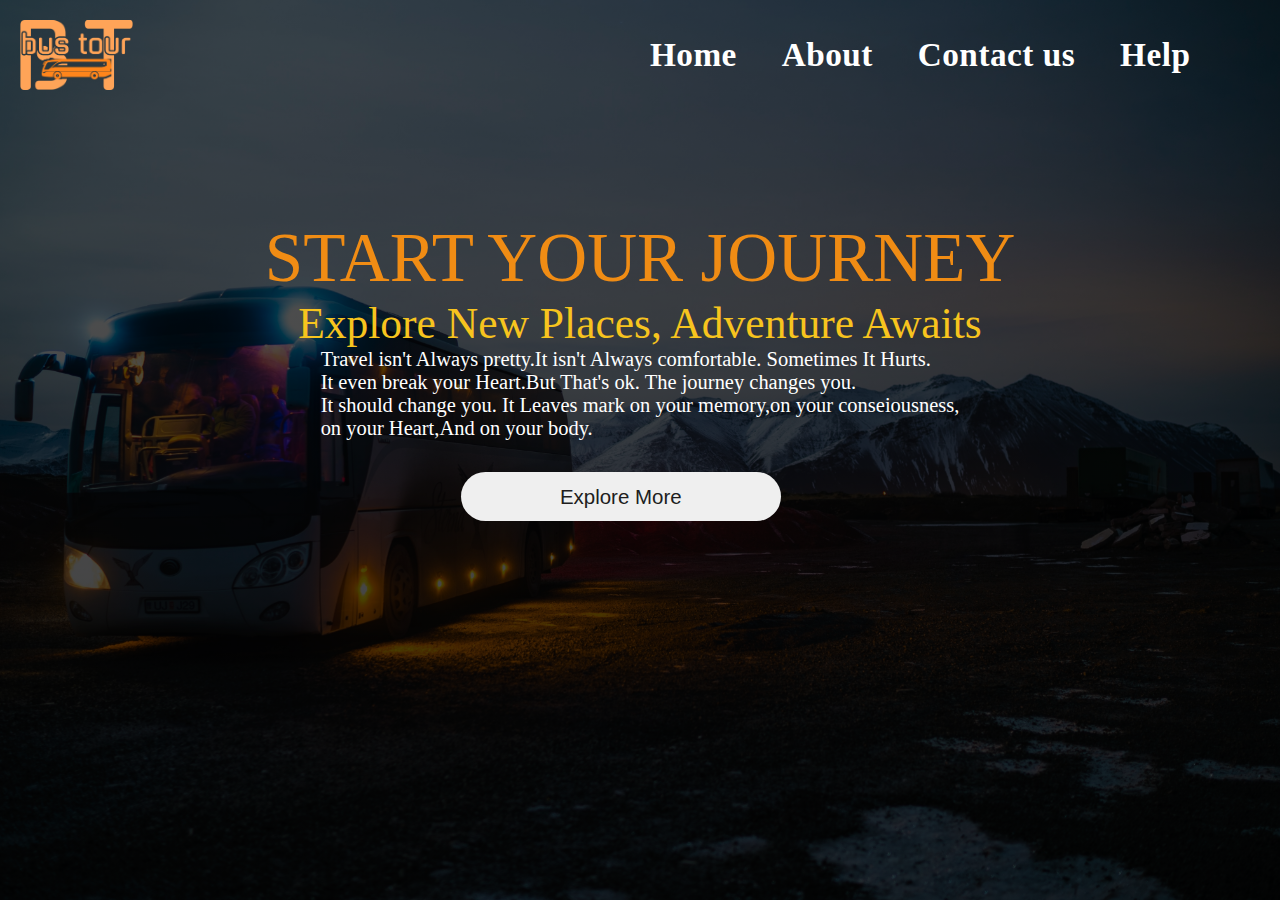
<file: index.html>
<!DOCTYPE html>
<html lang="en">
<head>
    <meta charset="UTF-8">
    <meta name="viewport" content="width=device-width, initial-scale=1.0">
    <title>Document</title>
    <link rel="stylesheet" href="homepage.css">
</head>
<body>
    <div class="homepage"> 
        <div class="navbar">
            <img src="bus-lo-go.png" alt="" class="logo"> 
            <div class="container">
            <ul>
                <li><a href="#">Home</a></li>
                <li><a href="#">About</a></li>
                <li><a href="#">Contact us</a></li>
                <li><a href="#">Help</a></li>
            </ul>
        </div>
        </div>   
        <div class="heading">
            START YOUR JOURNEY</div>
            <p class="sec-heading">Explore New Places,
                Adventure Awaits
            </p>
            <p class="third-heading">Travel isn't Always pretty.It isn't Always comfortable. Sometimes It Hurts.<br>
               It even break your Heart.But That's ok. The journey changes you.<br>
               It should change you.
                It Leaves mark on your memory,on your conseiousness, 
                <br>on your Heart,And on your body. 
            </p>
            <button class="btn" >
                <a href="bustourwebsite.html">    Explore More </a>
            </button>
    </div>
    
</body>
</html>
</file>
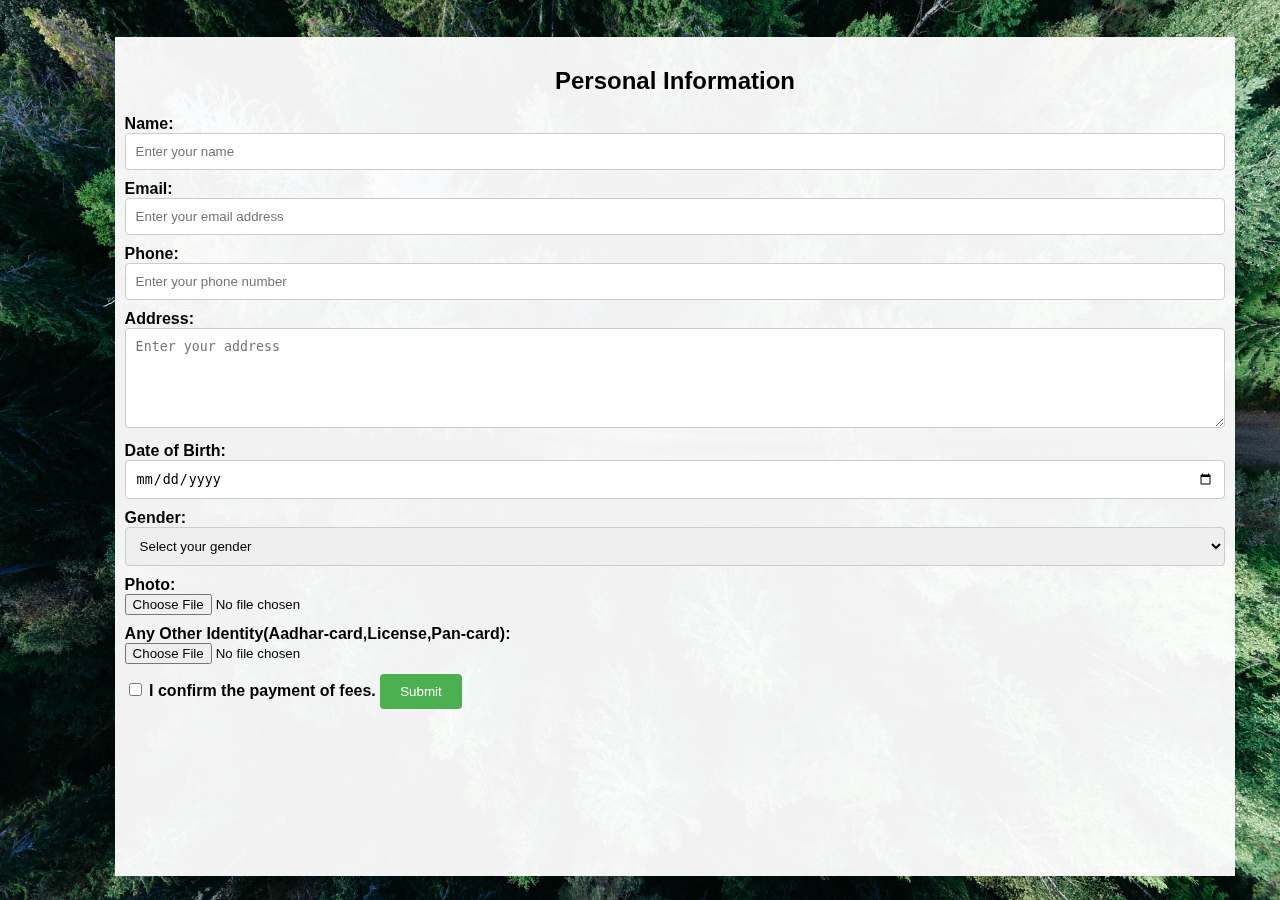
<file: bus-personal-information.html>
<!-- <!DOCTYPE html>
<html>
<head>
  <title>Personal Information Form</title>
  <style>
    /* CSS Styling for the form */
    body {
      font-family: Arial, sans-serif;
      background-image: url(geran-de-klerk-WJkc3xZjSXw-unsplash.jpg);
      background-size: cover;
      background-repeat: no-repeat;
      background-attachment: fixed;
     background-position: center;

    }
    
    .container {
      width: 400px;
      margin: 0 auto;
      padding: 20px;
      background-color: #ffffff;
      border: 1px solid #ccc;
      border-radius: 5px;
    }
    
    h2 {
      text-align: center;
    }
    
    label {
      font-weight: bold;
    }
    
    input[type="text"], input[type="email"], input[type="tel"], input[type="date"], select, textarea {
      width: 100%;
      padding: 10px;
      margin-bottom: 10px;
      border: 1px solid #ccc;
      border-radius: 4px;
      box-sizing: border-box;
    }
    
    textarea {
      height: 100px;
    }
    
    input[type="checkbox"] {
      margin-bottom: 10px;
    }
    
    input[type="file"] {
      margin-bottom: 10px;
    }
    
    input[type="submit"] {
      background-color: #4CAF50;
      color: #ffffff;
      padding: 10px 20px;
      border: none;
      border-radius: 4px;
      cursor: pointer;
    }
    
    input[type="submit"]:hover {
      background-color: #45a049;
    }
  </style>
</head>
<body>
  <div class="container">
    <h2>Personal Information</h2>
    <form>
      <label for="name">Name:</label>
      <input type="text" id="name" name="name" placeholder="Enter your name" required>
      
      <label for="email">Email:</label>
      <input type="email" id="email" name="email" placeholder="Enter your email address" required>
      
      <label for="phone">Phone:</label>
      <input type="tel" id="phone" name="phone" placeholder="Enter your phone number" required>
      
      <label for="address">Address:</label>
      <textarea id="address" name="address" placeholder="Enter your address" required></textarea>
      
      <label for="dob">Date of Birth:</label>
      <input type="date" id="dob" name="dob" required>
      
      <label for="gender">Gender:</label>
      <select id="gender" name="gender" required>
        <option value="">Select your gender</option>
        <option value="male">Male</option>
        <option value="female">Female</option>
        <option value="other">Other</option>
      </select>
      
      <label for="photo">Photo:</label>
      <input type="file" id="photo" name="photo" accept="image/*" required>
      <br>
      <label for="aadhar">Any identity: <br>
    (aadhar card,pan-card, licence etc.)</label>
      <input type="file" id="aadhar" name="aadhar" accept=".pdf,.jpeg,.jpg,.png" required>
      <br>
      <input type="checkbox" id="paymentConfirmation" required>
      <label for="paymentConfirmation">I confirm the payment of fees.</label>
      
      <input type="submit" value="Submit">
    </form>
  </div>
</body>
</html> -->
<!DOCTYPE html>
<html>

<head>
  <title>Personal Information Form</title>
  <meta name="viewport" content="width=device-width, initial-scale=1.0">
  <style>
    /* CSS Styling for the form */
    body {
      font-family: Arial, sans-serif;
      background-image: url(geran-de-klerk-WJkc3xZjSXw-unsplash.jpg);
      background-size: cover;
      background-repeat: no-repeat;
      background-attachment: fixed;
      background-position: center;
      margin: 0;
      padding: 0;
      display: flex;
      flex-wrap: wrap;
      justify-content: center;
      align-items: center;
    }

  
    .container {
      height: 91%;
      top: 2%;
      right: 2%;
      width: 86%;
      position: fixed;
      padding: 10px;
      margin: 19px;
      overflow-x: hidden;
      overflow-y: auto;
      background-color: rgba(255, 255, 255, 0.95);
    }

    h2 {
      text-align: center;
    }

    label {
      font-weight: bold;
    }

    input[type="text"],
    input[type="email"],
    input[type="tel"],
    input[type="date"],
    select,
    textarea {
      width: 100%;
      padding: 10px;
      margin-bottom: 10px;
      border: 1px solid #ccc;
      border-radius: 4px;
      box-sizing: border-box;
    }

    textarea {
      height: 100px;
    }

    input[type="checkbox"] {
      margin-bottom: 10px;
    }

    input[type="file"] {
      margin-bottom: 10px;
    }

    input[type="submit"] {
      background-color: #4CAF50;
      color: #ffffff;
      padding: 10px 20px;
      border: none;
      border-radius: 4px;
      cursor: pointer;
    }

    input[type="submit"]:hover {
      background-color: #45a049;
    }

    /* Media Queries */
    /*@media  (max-width: 768px) {
      .container {
        max-width: 600px;
      }*/


      /*--------------->updated<-------------------------------*/

      @media screen and (max-width: 600px) {
        .container {
          height: 91%;
          top: 2%;
          right: 2%;
          width: 80%;
          position: fixed;
          padding: 10px;
          margin: 19px;
          overflow-x: hidden;
          overflow-y: auto;
          background-color: rgba(255, 255, 255, 0.95);
        }
        
      input[type="text"],
      input[type="email"],
      input[type="tel"],
      input[type="date"],
      select,
      textarea {
        font-size:3.5vw;
        padding:7px; 
        margin-bottom:7px;
      }
      input[type="file"] {
        font-size: 3.5vw;
        margin-bottom: 10px;
      }
      
      input[type="submit"] {
        padding: 8px 16px;
      }
      h2 {
        font-size: 6vw;
        text-align: center;
      }
      label {
        font-size: 3.8vw;
        font-weight: bold;
      }
    }


    @media (min-width:600px) and (max-width: 1024px) {
        .container {
          height: 91%;
          top: 2%;
          right: 11%;
          width: 70%;
          position: fixed;
          padding: 10px;
          margin: 19px;
          overflow-x: hidden;
          overflow-y: auto;
          background-color: rgba(255, 255, 255, 0.95);
        }
        
      input[type="text"],
      input[type="email"],
      input[type="tel"],
      input[type="date"],
      select,
      textarea {
        font-size:25px;
        padding:10px; 
        margin-bottom:12px;
      }
      input[type="file"] {
        font-size: 22px;
        margin-bottom: 10px;
      }
      
      input[type="submit"] {
        padding: 8px 16px;
      }

      h2 {
        font-size: 5.5vw;
        text-align: center;
      }
      label {
        font-size: 2.5vw;
        font-weight: bold;
      }
    }
    
    
    
  </style>
</head>

<body>
  <div class="container">
    <h2>Personal Information</h2>
    <label for="name">Name:</label>
    <input type="text" id="name" name="name" placeholder="Enter your name" required>

    <label for="email">Email:</label>
    <input type="email" id="email" name="email" placeholder="Enter your email address" required>

    <label for="phone">Phone:</label>
    <input type="tel" id="phone" name="phone" placeholder="Enter your phone number" required>

    <label for="address">Address:</label>
    <textarea id="address" name="address" placeholder="Enter your address" required></textarea>

    <label for="dob">Date of Birth:</label>
    <input type="date" id="dob" name="dob" required>

    <label for="gender">Gender:</label>
    <select id="gender" name="gender" required>
      <option value="">Select your gender</option>
      <option value="male">Male</option>
      <option value="female">Female</option>
      <option value="other">Other</option>
    </select>

    <label for="photo"><div>Photo:</div></label>
    <input type="file" id="photo" name="photo" accept="image" required>
    <br>
    <label for=" aadhar"><div>Any Other Identity(Aadhar-card,License,Pan-card):</div></label>
    <input type="file" id="aadhar" name="aadhar" accept=".pdf,.jpeg,.jpg,.png" required>
    <br>
    <input type="checkbox" id="paymentConfirmation" required>
    <label for="paymentConfirmation">I confirm the payment of fees.</label>

    <input type="submit" value="Submit">
  </div>
</body>

</html>
</file>
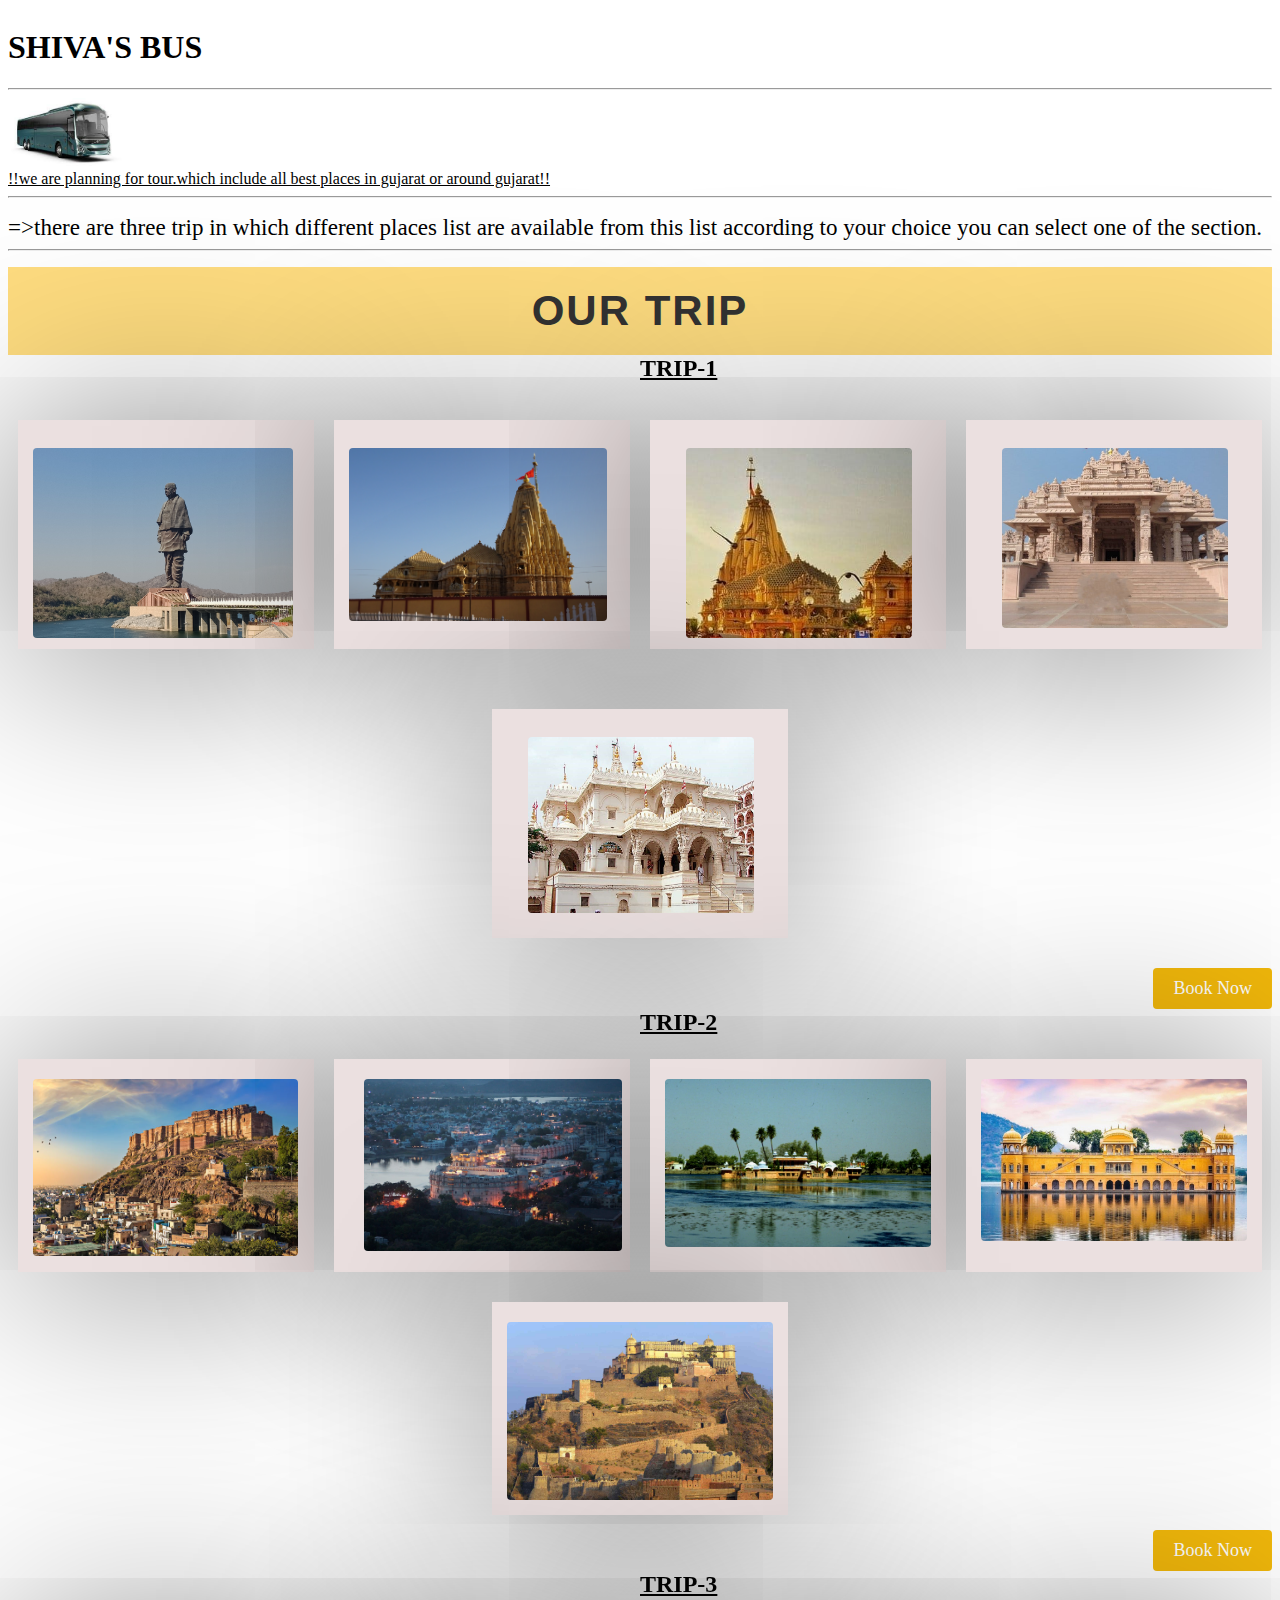
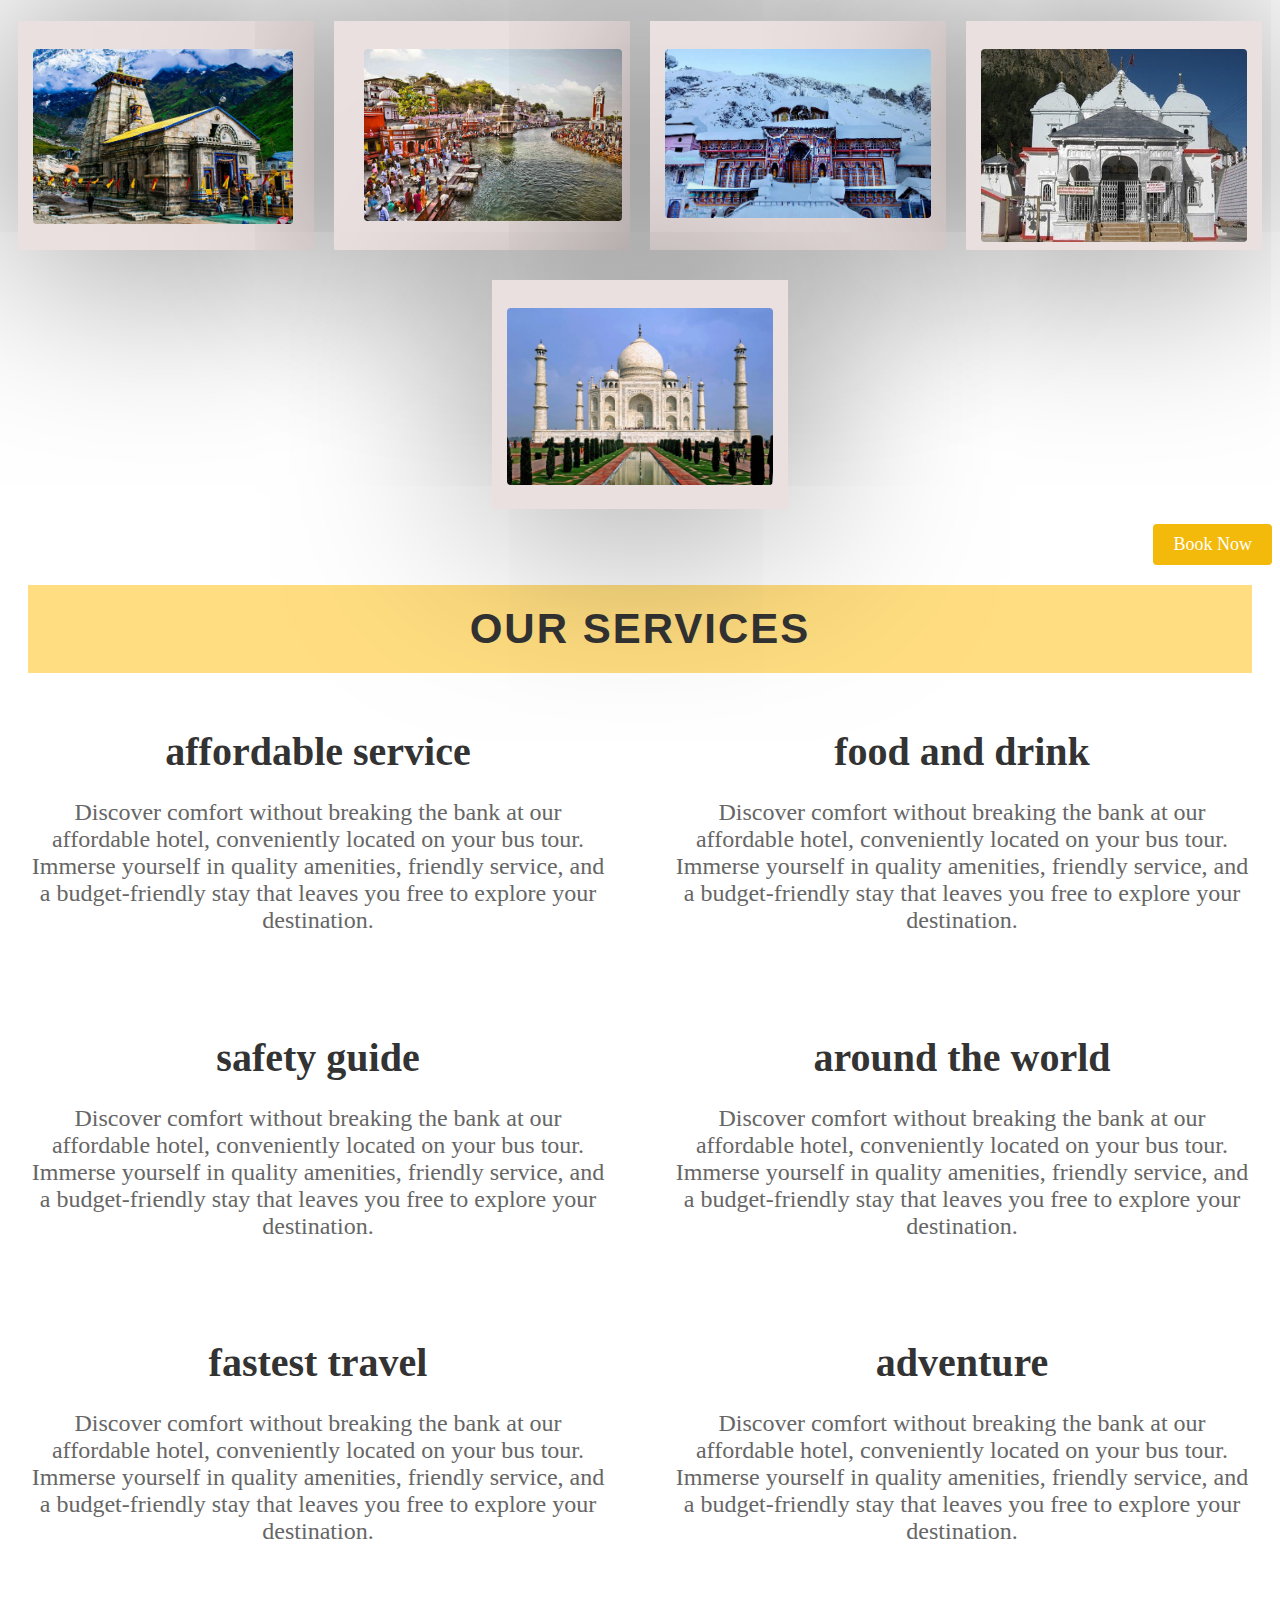
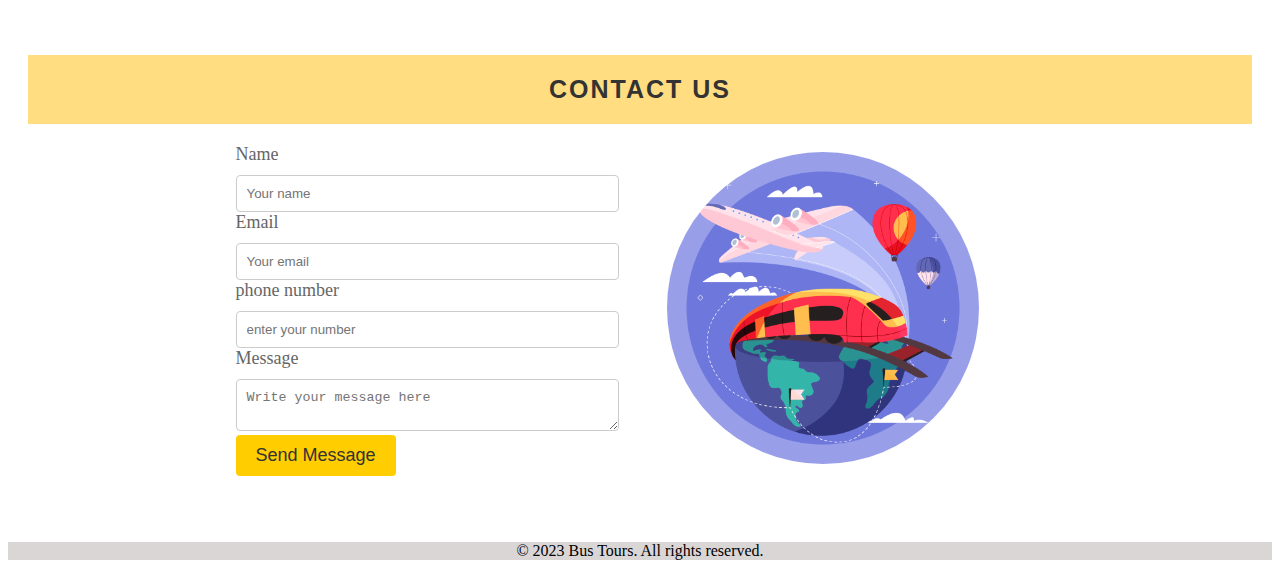
<file: bustourwebsite.html>
<!DOCTYPE html>
<html lang="en">

<head>
    <meta charset="UTF-8">
    <meta http-equiv="X-UA-Compatible" content="IE=edge">
    <meta name="viewport" content="width=device-width, initial-scale=1.0">
    <title>BUS WEBSITE</title>
    <link rel="stylesheet" href="bustoure.css">
    <link rel="stylesheet" href="https://cdnjs.cloudflare.com/ajax/libs/font-awesome/6.4.0/css/all.min.css"
        integrity="sha512-iecdLmaskl7CVkqkXNQ/ZH/XLlvWZOJyj7Yy7tcenmpD1ypASozpmT/E0iPtmFIB46ZmdtAc9eNBvH0H/ZpiBw=="
        crossorigin="anonymous" referrerpolicy="no-referrer" />

</head>

<body>
    <form action="form.php">
        <header>
            <h1> SHIVA'S BUS </h1>
            <hr>
            <img src="[data-uri]"
                alt="image of my bus"  width="121">

        </header>

        <u>!!we are planning for tour.which include all best places in gujarat or around gujarat!!</u>
        <hr>
        <main>
            <p>
            <div class="main">=>there are three trip in which different places list are available from this list
                according to
                your choice you can select one of the section.
            </div>
            <hr>
            </p>
            <div class="idea">
                <p>

                </p>
            </div>

            <!-- //////////////////////////section-1///////////////////////////// -->
            <!-- <div class="main1">
                <label for="sectionida">
                    <input type="radio" name="section" id="sectionidb">TRIP 1
                </label>
            </div> -->
            <div class="trip-heading">
                <h1>Our trip</h1>
            </div>

            <H2 class="trip">TRIP-1</H2>

      

            <div class="container">
                <div class="card">
                    <div class="img1">
                        <img src="statue of unity-1.jpg" alt="">
                    </div>
                    <div class="content1">
                        <h2>Statue of unity</h2>
                        <p> It depicts Indian statesman and independence activist Vallabhbhai Patel (1875–1950), who was the first deputy prime minister and home minister of independent India and an adherent of Mahatma Gandhi </p>
                    </div>
                </div>
                <div class="card">
                    <div class="img2">
                        <img src="somnath-1.jpg" alt="">
                    </div>
                    <div class="content1">
                        <h2>Somnath</h2>
                        <p>Somnath is a magnificent temple situated in Sagar Kant of Saurashtra in Gujarat state. One of the 12 holy Jyotirlingas of Lord Shiva is in Jyotirlinga here in Somnath. Somnath is also mentioned in Rigveda.</p>
                    </div>
                </div>
                <div class="card">
                    <div class="img3">
                        <img src="dwarika.jpg"  alt="">
                    </div>
                    <div class="content1">
                        <h2>Dwarka</h2>
                        <p>Dwarka is believed to have been the first capital of Gujarat. The city's name literally means the “gateway to heaven” in Sanskrit, as Dwar means “gate” and ka references “Brahma”.</p>
                    </div>
                </div>
                <div class="card">
                    <div class="img3">
                        <img src="virpur.jpg" alt="">
                    </div>
                    <div class="content1">
                        <h2>Virpur</h2>
                        <p>Virpur is a town in Rajkot district of Gujarat, India. Virpur is the birthplace of saint Jalaram and had a temple dedicated to him here which is popular among pilgrims.</p>
                    </div>
                </div>
                <div class="card">
                    <div class="img3">
                        <img src="gadhda.jpg" alt="">
                    </div>
                    <div class="content1">
                        <h2>Gadhda</h2>
                        
                        <p> This temple is one of six temples which was made under the supervision of Swaminarayan, the founder of Swaminarayan Sampradaya. The land for constructing this temple in Gadhada, was donated by the court of Dada Khachar in Gadhada. </p>
                    </div>
                </div>
            </div>
            
            <a href="bus-personal-information.html" class="book-now-button">Book Now</a>
            <br>



            <!-- //////////////////////section-2///////////////////// -->
            <!-- <div class="main1">
                <label for="sectionidb">
                    <input type="radio" name="section" id="sectionidb">TRIP 2
                </label>
            </div>     -->
            <h2 class="trip">TRIP-2</h2>
            <div class="container-1">
                <div class="card">
                    <div class="img1">
                        <img src="jodhpur.jpg" alt="">
                    </div>
                    <div class="content-1">
                        <h2>Jodhpur</h2>
                        <p>
                            Jodhpur, known as the "Blue City" of India, captivates with its majestic Mehrangarh Fort and
                            vibrant blue-washed houses, offering a glimpse into Rajasthan's rich history and cultural
                            heritage.</p>
                    </div>
                </div>
                <div class="card">
                    <div class="img2">
                        <img src="udaipur.jpg" alt="">
                    </div>
                    <div class="content-1">
                        <h2>Udaipur</h2>
                        <p> Udaipur, often referred to as the "City of Lakes," is a mesmerizing city in the western
                            Indian state of Rajasthan. It is renowned for its breathtaking palaces, enchanting lakes,
                            and rich cultural heritage, making it a popular destination for tourists seeking a blend of
                            history and natural beauty.</p>
                    </div>
                </div>
                <div class="card">
                    <div class="img3">
                        <img src="kota.jpg" ajmer alt="">
                    </div>
                    <div class="content-1">
                        <h2>Kota</h2>
                        <p>Kota, situated in Rajasthan, India, is a city with several notable tourist attractions. It is
                            home to the impressive Kota Garh Palace, an architectural marvel, and the picturesque
                            Kishore Sagar Lake, offering serene boat rides and scenic views for visitors to enjoy.</p>
                    </div>
                </div>
                <div class="card">
                    <div class="img3">
                        <img src="jaipur1.jpg" alt="">
                    </div>
                    <div class="content-1">
                        <h2>Jaipur</h2>
                        <p>
                            Jaipur, the "Pink City" of India, enchants visitors with its magnificent palaces, such as
                            the Hawa Mahal and City Palace, showcasing the opulence of Rajput architecture. Its bustling
                            markets, like Johari Bazaar and Bapu Bazaar, offer a vibrant shopping experience where one
                            can find exquisite textiles, jewelry.</p>
                    </div>
                </div>
                <div class="card">
                    <div class="img3">
                        <img src="khumbhalgarah.jpg" alt="">
                    </div>
                    <div class="content-1">
                        <h2>Khumbhalgarah</h2>
                        <p>Kumbhalgarh, located in Rajasthan, India, boasts the second-longest continuous wall in the
                            world after the Great Wall of China, encompassing the Kumbhalgarh Fort and the surrounding
                            Aravalli Hills.This impressive fortress showcases exquisite architecture, stunning views,
                            and a rich historical legacy.</p>
                    </div>
                </div>
            </div>

            <a href="bus-personal-information.html" class="book-now-button">Book Now</a>
            <br>





            <!-- ////////////////////////////section-3///////////////////////////////// -->
            <!-- <div class="main1">
                <label for="sectionidc">
                    <input type="radio" name="section" id="sectionidc">TRIP 3
                </label>
            </div> -->
            <H2 class="trip">TRIP-3</H2>
            <div class="container-2">
                <div class="card">
                    <div class="img1">
                        <img src="kedarnath.jpg" alt="">
                    </div>
                    <div class="content-1">
                        <h2>Kedarnath</h2>

                        <p> Kedarnath is a town and Nagar Panchayat in Rudraprayag district of Uttarakhand, India, known
                            primarily for the Kedarnath Temple. It is approximately 86 kilometres from Rudraprayag, the
                            district headquarter. Kedarnath is the most remote of the four Chota Char Dham pilgrimage
                            sites.</p>
                    </div>
                </div>
                <div class="card">
                    <div class="img2">
                        <img src="haridwar.jpg" alt="">
                    </div>
                    <div class="content-1">
                        <h2>Haridwar</h2>
                        <p> The city is situated on the right bank of the Ganges river, at the foothills of the Shivalik
                            ranges.[5] Haridwar is regarded as a holy place for Hindus, hosting important religious
                            events and serving as a gateway to several prominent places of worship.</p>
                    </div>
                </div>
                <div class="card">
                    <div class="img3">
                        <img src="badrinath.jpg" alt="">
                    </div>
                    <div class="content-1">
                        <h2>Badrinath</h2>
                        <p>Badarinath or Badarinarayana Temple is a Hindu temple dedicated to Vishnu. It is situated in
                            the town of Badrinath in Uttarakhand, India. The temple is also one of the 108 Divya Desams
                            dedicated to Vishnu—holy shrines for Vaishnavas—who is worshipped as Badrinath.</p>
                    </div>
                </div>
                <div class="card">
                    <div class="img3">
                        <img src="gangotri.jpg" alt="">
                    </div>
                    <div class="content-1">
                        <h2>Gangotri</h2>
                        <p>Gangotri is a town and a Nagar Panchayat (municipality) in Uttarkashi district in the state
                            of Uttarakhand, India. It is 99 km from Uttarkashi, the main district headquarter. It is a
                            Hindu pilgrim town on the banks of the river Bhagirathi – the origin of the river Ganges.
                        </p>
                    </div>
                </div>
                <div class="card">
                    <div class="img3">
                        <img src="agra.jpg" alt="">
                    </div>
                    <div class="content-1">
                        <h2>Agra</h2>

                        <p> Agra is a city in northern India known for being home to the iconic Taj Mahal, a white
                            marble mausoleum that is considered one of the world's most famous landmarks. It is a
                            popular tourist destination and a testament to the rich Mughal architectural heritage of the
                            region.</p>
                    </div>
                </div>
            </div>

            <a href="bus-personal-information.html" class="book-now-button">Book Now</a>

            </div>



            <!-- //////////////////////////////PERSONAL DETAILS//////////////////////////////////// -->
            <!--             
            <div class="main2">
                <ul type="circle">
                    <li>personal information</li><br>

                    <input type="text" placeholder="enter your name">
                    <input type="text" placeholder="enter your father's name">
                    <br>

                    <li>enter your date of birth</li>
                    <input type="date">
                    <li>enter your email adress</li>
                    <input type="email" placeholder="email"><br>
                    <li>enter your phone number</li>
                    <input type="number" placeholder="In 10 digits"><br>
                    <li>enter your image in jpeg/png</li>
                    <input type="file"><br>
                    <li>aadhar card</li>
                    <input type="file"><br>
                    <input type="submit">
                </ul>
            </div> -->

            <!-- <b>
                => according to your selection pay the fees of tour
            </b>
            <li>
                fees for section a= 10000
            </li>
            <li>
                fees for section b=5000
            </li>
            <li>
                fees for section c=25000
            </li> -->
            <div class="service">
                <div class="service-heading">
                    <h1>Our Services</h1>
                </div>

                <div class="box">
                    <div class="s1">
                        <i class="fa-regular fa-hotel" style="color: #f3b90b"></i>
                        <h3>affordable service</h3>
                        <p>Discover comfort without breaking the bank at our affordable hotel, conveniently located on
                            your bus tour. Immerse yourself in quality amenities, friendly service, and a
                            budget-friendly stay that leaves you free to explore your destination.</p>
                    </div>

                    <div class="s1">
                        <i class="fa-solid fa-utensils" style="color:#f3b90b"></i>
                        <h3>food and drink</h3>
                        <p>Discover comfort without breaking the bank at our affordable hotel, conveniently located on
                            your bus tour. Immerse yourself in quality amenities, friendly service, and a
                            budget-friendly stay that leaves you free to explore your destination.</p>
                    </div>

                    <div class="s1">
                        <i class="fa-solid fa-shield-heart" style="color:#f3b90b"></i>
                        <h3>safety guide</h3>
                        <p>Discover comfort without breaking the bank at our affordable hotel, conveniently located on
                            your bus tour. Immerse yourself in quality amenities, friendly service, and a
                            budget-friendly stay that leaves you free to explore your destination.</p>
                    </div>
                    <div class="s1">
                        <i class="fa-sharp fa-solid fa-earth-americas" style="color:#f3b90b"></i>
                        <h3>around the world</h3>
                        <p>Discover comfort without breaking the bank at our affordable hotel, conveniently located on
                            your bus tour. Immerse yourself in quality amenities, friendly service, and a
                            budget-friendly stay that leaves you free to explore your destination.</p>
                    </div>
                    <div class="s1">
                        <i class="fa-solid fa-plane" style="color:#f3b90b"></i>
                        <h3>fastest travel</h3>
                        <p>Discover comfort without breaking the bank at our affordable hotel, conveniently located on
                            your bus tour. Immerse yourself in quality amenities, friendly service, and a
                            budget-friendly stay that leaves you free to explore your destination.</p>
                    </div>
                    <div class="s1">
                        <i class="fa-solid fa-person-skiing" style="color:#f3b90b"></i>
                        <h3>adventure</h3>
                        <p>Discover comfort without breaking the bank at our affordable hotel, conveniently located on
                            your bus tour. Immerse yourself in quality amenities, friendly service, and a
                            budget-friendly stay that leaves you free to explore your destination.</p>
                    </div>
                </div>
            </div>
            <section id="contact">
                <div class="contact-heading">
                    <h1>contact us</h1>
                </div>
                <div class="containe">
                    <div class="contant-info">
                        <label for="name">Name</label>
                        <input type="text" id="name" name="name" placeholder="Your name" required>
                
                        <label for="email">Email</label>
                        <input type="email" id="email" name="email" placeholder="Your email" required>
                
                        <label for="phone">phone number</label>
                        <input type="phone" id="phone" name="phone" placeholder="enter your number" required>
                
                        <label for="message">Message</label>
                        <textarea id="message" name="message" placeholder="Write your message here" required></textarea>
                
                        <button type="submit">Send Message</button>

                    </div>
                    <div class="img-slot">
                        <img src="contact.jpg" class="image" alt="error">
                    </div>
                </div>
            </section>
        </main>
        <footer>
            <p>&copy; 2023 Bus Tours. All rights reserved.</p>
        </footer>
</body>

</html>
</file>
<file: homepage.css>
* {
    margin: 0;
    padding: 0;
}

.homepage {
    width: 100vw;
    height: 100vh;
    background-image: linear-gradient(rgba(0, 0, 0, 65%), rgba(0, 0, 0, 0.75)), url(juan-encalada-6mcVaoGNz1w-unsplash.jpg);
    background-size: cover;
    background-position: center;
    background-repeat: no-repeat;
    background-attachment: fixed;
}
@media  (max-width:500px){
    .homepage {
    width: 100vw;
    height: 100vh;
    background-image: linear-gradient(rgba(0, 0, 0, 65%), rgba(0, 0, 0, 0.75)),url(500px.jpg) ;
    background-size: cover;
    background-position: center;
    background-repeat: no-repeat;
    background-attachment: fixed;
}
}
img {
    height: 5.5vw;
    /* width: 9vw; */
    margin: 10px;
    padding: 10px;
}

.navbar {
    width: 93%;
    margin: 0px;
    padding: 0px;
    display: flex;
    align-items: center;
    justify-content: space-between;

}

@media (min-width:340px) and (max-width:500px) {
    .navbar {
        
        width: 93%;
        margin: 0px;
        padding: 0px;
        display: flex;
        align-items: center;
        justify-content: space-between;

    }
}

.navbar ul {
    display: flex;
    gap: 3.5vw;
}

@media (min-width:340px) and (max-width:500px) {
    .navbar ul {
        display: flex ;
        gap: 3.5vw ;
    }
}

.navbar ul li {
    list-style-type: none;
    display: block;
    color: #fff;
    transition: 0.5s;
    letter-spacing: 0.5px;
    font-weight: bold;

}

.navbar ul li a {
    text-decoration: none;
    color: #fff;
    font-size: 2.6vw;
}

@media (min-width:340px) and (max-width:500px) {
    .navbar ul li a {
        text-decoration: none;
        color: #fff;
        font-size: 2.6vw;
    }
}

/* .navbar ul:hover li {
    filter: blur(1px);

} */

.navbar ul li:hover {
    filter: blur(0);
    cursor: pointer;
    letter-spacing: 1px;
    background: linear-gradient(90deg, rgb(217, 115, 7)35%, rgb(251, 229, 30)100%);
    -webkit-background-clip: text;
    -webkit-text-fill-color: transparent;
}

/* .navbar ul li a{
    color: #fff;
    text-decoration: none;
    text-transform: uppercase;
    font-size: 1.5vw;
    
}    */
/* .navbar ul li:hover{
    
    border: 1px solid rgb(237, 198, 27) ;
    
    transition-duration: 1s ;
    border-radius: 2px;  
} */

/* .navbar ul li a:hover{
   
    color: rgb(237, 198, 27);
    
} */
.heading {
    font-size: 5.4vw;
    color: #f08c14;
    text-decoration: dotted;
    margin-top: 12vh;
    /*margin-left: 16vw; */
    display: flex;
    justify-content: center;


}

.sec-heading {
    color: rgba(247, 196, 30);
    /* margin-left: 23vw; */
    font-size: 3.4vw;
    display: flex;
    justify-content: center;

}

.third-heading {
    color: #fff;
    display: flex;
    justify-content: center;
    font-size: 1.6vw;
}

.btn {
    width: 25vw;
    top: 3.5vh;
    left: 36vw;
    height: 5.5vh;
    border-radius: 30em;
    font-size: 1.6vw;
    border: none;
    position: relative;
    cursor: pointer;
    overflow: hidden;
    z-index: 1;
    /* box-shadow: 6px 6px 12px #c5c5c5, -6px -6px 12px #ffffff; */

}
@media (min-width:750px) and (max-width:1000px) {
    .btn {
        width: 24.9vw;
        top: 3.5vh;
        left: 37vw;
        height: 30px;
        border-radius: 30em;
        font-size: 1.7vw;
    border: none;
    position: relative;
    cursor: pointer;
    overflow: hidden;
    z-index: 1;
    /* box-shadow: 6px 6px 12px #c5c5c5, -6px -6px 12px #ffffff; */

    }
} 
@media (min-width:500px) and (max-width:750px) {
    .btn {
        width: 24.9vw;
        top: 3.5vh;
        left: 37vw;
        height: 30px;
        border-radius: 30em;
        font-size: 2vw;
    border: none;
    position: relative;
    cursor: pointer;
    overflow: hidden;
    z-index: 1;
    /* box-shadow: 6px 6px 12px #c5c5c5, -6px -6px 12px #ffffff; */

    }
}
@media (max-width:500px) {
    .btn {
        width: 24.9vw;
        top: 3.5vh;
        left: 37vw;
        height: 4vh;
        border-radius: 30em;
        font-size: 2.3vw;
    border: none;
    position: relative;
    cursor: pointer;
    overflow: hidden;
    z-index: 1;
    /* box-shadow: 6px 6px 12px #c5c5c5, -6px -6px 12px #ffffff; */

    }
}
.btn::before {
    content: '';
    width: 0;
    height: 5.5vh;
    border-radius: 30em;
    position: absolute;
    top: 0;
    left: 0;
    background-image: linear-gradient(to right, rgb(217, 115, 7) 0%, rgb(251, 229, 30) 100%);
    transition: 1.1s ease;
    display: block;
    z-index: -1;
}
@media (max-width:500px) {
    .btn::before {
    content: '';
    width: 0;
    height: 4vh;
    border-radius: 30em;
    position: absolute;
    top: 0;
    left: 0;
    background-image: linear-gradient(to right, rgb(217, 115, 7) 0%, rgb(251, 229, 30) 100%);
    transition: 1.1s ease;
    display: block;
    z-index: -1;
    }
}



.btn:hover a {

    color: #ffffff;
}

.btn:hover:before {
    width: 25em;

}

.btn a {
    display:block;
    text-decoration: none;
    color: rgb(32, 29, 29);
}
</file>
<file: bustoure.css>
.heading {


    background-repeat: no-repeat;
    color: rgb(14, 14, 14);
    padding: 43px;
    margin: 0;
    border-color: red;
}

body {
    display: flex;
    justify-content: center;
    align-items: center;
}

.main {
    font-size: 1.8vw;
}

.main1 {
    background-color: rgba(234, 234, 18, 0.953);
    color: rgb(11, 11, 12);
    border: thick double #1a1415;
    margin-top: 25px;
    display: inline;
}

.main2 {
    background-color: rgb(166, 127, 250);
    color: rgb(235, 235, 243);
    border: thick double #1a1415;
    margin-top: 25px;
}
h1{
    font: size 2em;
}
h2 {
    margin-top: 0rem;
    margin-bottom: 0.5rem;
    text-decoration: underline;
    position: sticky;
    display: inline-block;
}
.trip{
    left: 50%;
    position: sticky;
}
@media (max-width:500px) {
    .trip{
        margin-top: 15px;
        left: 43%;
        position: sticky;
        margin-bottom: 0px;
    }
}
.book-now-button {
    display: inline-block;
    padding: 10px 20px;
    position: sticky;
    left: 100%;
    background-color: #f3b90b;
    color: #ffffff;
    font-size: 18px;
    text-decoration: none;
    border-radius: 4px;
    transition: background-color 0.3s ease;

}

.book-now-button:hover {
    background-color: #fb980d;
}

/* .main3{
    background-color: rgb(115, 9, 253);
    color: aliceblue;
    border: 10px solid #1a1415 ;
    margin-top: 25px;
} */
.trip-heading {
    background-color: #ffdd80;
    padding: 20px;
    margin: 0px;
    text-align: center;
}
@media (max-width:500px) {
    .trip-heading {
        background-color: #ffdd80;
        padding: 10px;
        margin: 0px;
        text-align: center;
    }
}

.trip-heading h1 {
    font-family: 'Arial', sans-serif;
    font-size: 42px;
    color: #333;
    text-transform: uppercase;
    letter-spacing: 2px;
    margin: 0;
}
@media (max-width:500px) {
    .trip-heading h1 {
        font-family: 'Arial', sans-serif;
        font-size: 25px;
        color: #333;
        text-transform: uppercase;
        letter-spacing: 2px;
        margin: 0;
    }
}



/* .raj{
    background-image: url("rajasthan.jpg");
    height: 200px;
    width: 200px;
    margin: 5px;
    background-size: cover;
    color: rgb(28, 27, 27);
    display: inline-block;
    
}
.uda{
    background-image: url("udaipur.jpg");
    height: 200px;
    width: 200px;
    margin: 5px;
    background-size: cover;
    color: rgb(242, 238, 238);
    display: inline-block;
}
.kot{
    background-image: url("kota.jpg");
    height: 200px;
    width: 200px;
    margin: 5px;
    background-size: cover;
    color:rgb(19, 18, 18);
    display: inline-block;
}
.jai{
    background-image: url("jaipur1.jpg");
    height: 200px;
    width: 300px;
    margin: 6px;
    background-size: cover;
    color: rgb(18, 17, 17);
    display: inline-block;
}
.khu{
    background-image: url("khumbhalgarah.jpg");
    height: 200px;
    width: 300px;
    margin:5px;
    background-size: cover;
    color: rgb(24, 23, 23);
    display: inline-block; 
}*/





/* //////////////////////////////////////section-1/////////////////////////// */




/* 
.container {
    position: relative;
    display: flex;
    justify-content: center;
    align-items: center;
    flex-wrap: wrap;
   

}

.container .card {
    position: relative;
    max-width: 290px;
    height: 324px;
    background: #ebe0e0;
    margin: 15px 10px;
    padding: 20px 15px;
    display: flex;
    flex-direction: column;
    box-shadow: 0 5px 202px rgba(0, 0, 0, 0.5);
    transition: 0.3s ease-in-out;

}

.container .card:hover {
    height: 450px;

}

.container .card .img1 {
    position: relative;
    width: 260px;
    height: 260px;
}

.container .card .img1 img {
    max-width: 100%;
    border-radius: 4px;
    position: sticky;
    left: 50%;
}

.container .card .img2 img {
    max-width: 80%;
    border-radius: 4px;
    max-height: 100%;
    position: sticky;
    left: 39%;
}

.container .card .img3 img {
    max-width: 100%;
    border-radius: 4px;
}

.container .card-2 .img4 img {
    max-width: 100%;
    border-radius: 4px;
}

.container .card-2 .img5 img {
    max-width: 100%;
    border-radius: 4px;
}

.container .card .content1 {
    position: relative;
    margin-top: -140px;
    padding: 10px 15px;
    text-align: center;
    color: #111;
    visibility: hidden;
    opacity: 0;
    transition: 0.3s ease-in-out;
}

.container .card:hover .content1 {
    visibility: visible;
    opacity: 1;
    margin-top: 41px;
    padding: 0%;
    transition-delay: 0.3s;
}

.container .card:hover .content1 p {
    margin-top: -7px;
    padding: 0px;
}


.container .card .content2 {
    position: relative;
    margin-top: -140px;
    padding: 10px 15px;
    text-align: center;
    color: #111;
    visibility: hidden;
    opacity: 0;
    transition: 0.3s ease-in-out;
}

.container .card:hover .content2 {
    visibility: visible;
    opacity: 1;
    margin-top: -24px;
    padding: 0%;
    transition-delay: 0.3s;
}

.container .card .content3 {
    position: relative;
    margin-top: -140px;
    padding: 10px 15px;
    text-align: center;
    color: #111;
    visibility: hidden;
    opacity: 0;
    transition: 0.3s ease-in-out;
}

.container .card:hover .content3 {
    visibility: visible;
    opacity: 1;
    padding: 0%;
    margin-top: -4px;
    transition-delay: 0.3s;
}

.container .card-2 .content4 {
    position: relative;
    margin-top: -140px;
    padding: 10px 15px;
    text-align: center;
    color: #111;
    visibility: hidden;
    opacity: 0;
    transition: 0.3s ease-in-out;
}

.container .card-2 {
    position: relative;
    max-width: 290px;
    height: 315px;
    background: #ebe0e0;
    margin: 15px 10px;
    padding: 20px 15px;
    display: flex;
    flex-direction: column;
    box-shadow: 0 5px 202px rgba(0, 0, 0, 0.5);
    transition: 0.3s ease-in-out;

}

.container .card-2:hover {
    height: 408px;

}

.container .card-2:hover .content4 {
    visibility: visible;
    opacity: 1;
    margin-top: -34px;
    transition-delay: 0.3s;
} */

.container{
    position: relative;
    display: flex;
    justify-content:center;
    align-items: center;
    flex-wrap: wrap;
    /* width: 1100px; */
    /* padding: 30px; */
}
.container .card{
    position: relative;
/*     overflow-x: hidden; */
    max-width: 266px;
    height: 173px;
    background: #ebe0e0;
    margin: 30px 10px;
    padding: 28px 15px;
    display: flex;
    flex-direction: column;
    box-shadow: 0 5px 202px rgba(0,0,0,0.5);
    transition: 0.7s ease-in-out;
}
.container .card:hover{
    height: 360px;
}
.container .card .img1{
    position: relative;
    width: 260px;
    height: 260px;
    /* left: 20px; */
    /* box-shadow: 0 5px 20px rgba(0,0,0,0.2); */
}
.container .card .img1 img{
    max-width: 100%;
    border-radius: 4px;
}
.container .card .img2 img{
    max-width: 97%;
    border-radius: 4px;
    max-height: 100%;
    
    position: relative;
}
.container .card .img3 img{
    max-width: 85%;
    border-radius: 4px;
   position: relative;
   left: 8%;
}
.container .card .content1{
    position: relative;
    margin-top: -140px;
    padding: 10px 15px;
    text-align: center;
    color:#111 ;
    visibility: hidden;
    opacity: 0;
    transition: 0.3s ease-in-out;
}
.container .card .content1 p{
    margin-top: 3px;
}
.container .card:hover .content1{
    overflow-x:hidden;
    visibility: visible;
    opacity: 1;
    margin-top: 15px;
    transition-delay: 0.6s;
}
/* .container .card .img3{
    height: 100%
    width: 100%
} */
/* .container .card .content2{
    position: relative;
    margin-top: -140px;
    padding: 10px 15px;
    text-align: center;
    color:#111 ;
    visibility: hidden;
    opacity: 0;
    transition: 0.3s ease-in-out;
}
.container .card:hover .content2{
    visibility: visible;
    opacity: 1;
    margin-top: -21px;
    transition-delay: 0.3s;
} */
/* .container .card .content3{
    position: relative;
    margin-top: -140px;
    padding: 10px 15px;
    text-align: center;
    color:#111 ;
    visibility: hidden;
    opacity: 0;
    transition: 0.3s ease-in-out;
}
.container .card:hover .content3{
    visibility: visible;
    opacity: 1;
    margin-top: -21px;
    
    transition-delay: 0.3s;} */

/* .container .card .content4{
    position: relative;
    margin-top: -140px;
    padding: 10px 15px;
    text-align: center;
    color:#111 ;
    visibility: hidden;
    opacity: 0;
    transition: 0.3s ease-in-out;
}
.container .card:hover .content4{
    visibility: visible;
    opacity: 1;
    padding: 0%;
    margin-top: -21px;
    transition-delay: 0.3s;
} */




/* //////////////////////////////section-2////////////////////////// */
.container-1 {
    position: relative;
    display: flex;
    justify-content: center;
    align-items: center;
    flex-wrap: wrap;
    /* width: 1100px; */
    /* padding: 30px; */
}

.container-1 .card {
/*     overflow-x:hidden; */
    position: relative;
    max-width: 266px;
    height: 173px;
    background: #ebe0e0;
    margin: 15px 10px;
    padding: 20px 15px;
    display: flex;
    flex-direction: column;
    box-shadow: 0 5px 202px rgba(0, 0, 0, 0.5);
    transition: 0.7s ease-in-out;
}

.container-1 .card:hover {
    height: 375px;
}

.container-1 .card .img1 {
    position: relative;
    width: 260px;
/*     height: 260px; */
    /* left: 20px; */
    /* box-shadow: 0 5px 20px rgba(0,0,0,0.2); */
}

.container-1 .card .img1 img {
    max-width: 102%;
    border-radius: 4px;
}

.container-1 .card .img2 img {
    max-width: 97%;
    border-radius: 4px;
    max-height: 100%;
    left: 15px;
    position: relative;
}

.container-1 .card .img3 img {
    max-width: 100%;
    border-radius: 4px;
}

.container-1 .card .content-1 {
    position: relative;
    margin-top: -140px;
    padding: 10px 15px;
    text-align: center;
    color: #111;
    visibility: hidden;
    opacity: 0;
    transition: 0.3s ease-in-out;
}

.container-1 .card .content-1 p {
    margin-top: 3px;
}

.container-1 .card:hover .content-1 {
    overflow-x:hidden;
    visibility: visible;
    opacity: 1;
    padding: 0%;
    margin-top: 15px;
    transition-delay: 0.3s;
}

/* .container .card .img3{
    height: 100%
    width: 100%
} */
/* .container-1 .card .content-2 {
    position: relative;
    margin-top: -140px;
    padding: 10px 15px;
    text-align: center;
    color: #111;
    visibility: hidden;
    opacity: 0;
    transition: 0.3s ease-in-out;
}

.container-1 .card:hover .content-2 {
    visibility: visible;
    opacity: 1;
    margin-top: -4px;
    padding: 0%;
    transition-delay: 0.3s;
} */

/* .container-1 .card .content-3 {
    position: relative;
    margin-top: -140px;
    padding: 10px 15px;
    text-align: center;
    color: #111;
    visibility: hidden;
    opacity: 0;
    transition: 0.3s ease-in-out;
} */

/* .container-1 .card:hover .content-3 {
    visibility: visible;
    opacity: 1;
    margin-top: -4px;
    transition-delay: 0.3s;
} */

/* .container-1 .card .content-4 {
    position: relative;
    margin-top: -140px;
    padding: 10px 15px;
    text-align: center;
    color: #111;
    visibility: hidden;
    opacity: 0;
    transition: 0.3s ease-in-out;
} */

/* .container-1 .card:hover .content-4 {
    visibility: visible;
    opacity: 1;
    padding: 0%;
    margin-top: -4px;
    transition-delay: 0.3s;
} */










/* ///////////////////////////section-3////////////////////////////////// */

/* .ked{
    background-image: url("kedarnath.jpg");
    height: 200px;
    width: 200px;
    margin: 6px;
    background-size: cover;
    background-position: center;
    color: rgb(26, 25, 25);
    display: inline-block;
}
.gan{
    background-image: url("gangotri.jpg");
    height: 200px;
    width: 250px;
    margin: 6px;
    background-size: cover;
    background-position: center;
    color: rgb(246, 237, 237);
    display: inline-block;
}
.agr{
    background-image: url("agra.jpg");
    height: 200px;
    width: 250px;
    margin: 6px;
    background-size: cover;
    background-position: center;
    color: rgb(26, 25, 25);
    display: inline-block;
}
.bad{
    background-image: url("badrinath.jpg");
    height: 200px;
    width: 250px;
    margin: 6px;
    background-size: cover;
    background-position: center;
    color: rgb(26, 25, 25);
    display: inline-block;
}
.har{
    background-image: url("haridwar.jpg");
    height: 200px;
    width: 200px;
    margin: 6px;
    background-size: cover;
    background-position: center;
    color: rgb(26, 25, 25);
    display: inline-block;
} */

.container-2 {
    position: relative;
    display: flex;
    justify-content: center;
    align-items: center;
    flex-wrap: wrap;
    /* width: 1100px; */
    /* padding: 30px; */
}

.container-2 .card {
    position: relative;
    max-width: 266px;
    height: 173px;
    background: #ebe0e0;
    margin: 15px 10px;
    padding: 28px 15px;
    display: flex;
    flex-direction: column;
    box-shadow: 0 5px 202px rgba(0, 0, 0, 0.5);
    transition: 0.7s ease-in-out;
}

.container-2 .card:hover {
    height: 380px;
}

.container-2 .card .img1 {
    position: relative;
    width: 260px;
    height: 260px;
    /* left: 20px; */
    /* box-shadow: 0 5px 20px rgba(0,0,0,0.2); */
}

.container-2 .card .img1 img {
    max-width: 100%;
    border-radius: 4px;
}

.container-2 .card .img2 img {
    max-width: 97%;
    border-radius: 4px;
    max-height: 100%;
    left: 15px;
    position: relative;
}

.container-2 .card .img3 img {
    max-width: 100%;
    border-radius: 4px;
}

.container-2 .card .content-1 {
    position: relative;
    margin-top: -140px;
    padding: 10px 15px;
    text-align: center;
    color: #111;
    visibility: hidden;
    opacity: 0;
    transition: 0.3s ease-in-out;
}

.container-2 .card .content-1 p {
    margin-top: 3px;
}

.container-2 .card:hover .content-1 {
    overflow-x:hidden;
    visibility: visible;
    opacity: 1;
    padding: 0%;
    margin-top: 15px;
    transition-delay: 0.3s;
}

/* .container .card .img3{
    height: 100%
    width: 100%
} */

/* .container-2 .card .content-2 {
    position: relative;
    margin-top: -140px;
    padding: 10px 15px;
    text-align: center;
    color: #111;
    visibility: hidden;
    opacity: 0;
    transition: 0.3s ease-in-out;
} */

/* .container-2 .card:hover .content-2 {
    visibility: visible;
    opacity: 1;
    margin-top: -4px;
    transition-delay: 0.3s;
} */

/* .container-2 .card .content-3 {
    position: relative;
    margin-top: -140px;
    padding: 10px 15px;
    text-align: center;
    color: #111;
    visibility: hidden;
    opacity: 0;
    transition: 0.3s ease-in-out;
} */

/* .container-2 .card:hover .content-3 {
    visibility: visible;
    opacity: 1;
    margin-top: -4px;
    transition-delay: 0.3s;
} */

/* .container-2 .card .content-4 {
    position: relative;
    margin-top: -140px;
    padding: 10px 15px;
    text-align: center;
    color: #111;
    visibility: hidden;
    opacity: 0;
    transition: 0.3s ease-in-out;
}

.container-2 .card:hover .content-4 {
    visibility: visible;
    opacity: 1;
    padding: 0%;
    margin-top: -4px;
    transition-delay: 0.3s;
} */

.button .btn {
    text-decoration: none;
    color: black;
    border: 2px solid;
    margin-bottom: 3px;
    left: 100%;
    position: sticky;
    width: 9vw;
    height: 3.5vh;
    display: inline-block;
    font-size: 1.5vw
}

/* /////////////////////////services////////////////////////////// */
.service .service-heading {
    background-color: #ffdd80;
    padding: 20px;
    margin: 20px;
    text-align: center;
}
@media (max-width:500px) {
    .service .service-heading {
        background-color: #ffdd80;
        padding: 10px;
        margin-top: 28px;
        margin-left: 0px;
        margin-right: 0px;
        text-align: center;
    }
}
@media (min-width:500px) and (max-width:750px){
    .service .service-heading {
        background-color: #ffdd80;
        padding: 10px;
        margin-top: 28px;
        margin-left: 0px;
        margin-right: 0px;
        text-align: center;
    }
}
.service .service-heading h1 {
    font-family: 'Arial', sans-serif;
    font-size: 42px;
    color: #333;
    text-transform: uppercase;
    letter-spacing: 2px;
    margin: 0;
}
@media (max-width:500px) {
    .service .service-heading h1 {
        font-family: 'Arial', sans-serif;
        font-size: 25px;
        color: #333;
        text-transform: uppercase;
        letter-spacing: 2px;
        margin: 0;
    }
}


.service .box {
    display: flex;
    flex-wrap: wrap;
    gap: 1.5rem;

}
@media (max-width:500px) {

  .service .box {
    display: flex;
    flex-wrap: wrap;
    gap: 0rem;

}  
}

.service .box .s1 {
    flex: 1 1 25rem;
    border-radius: 0.5rem;
    padding: 1rem;

    text-align: center;
}

.service .box .s1 i {
    font-weight: 900;
    font-size: 35px;
}

.service .box .s1 h3 {
    font-size: 2.5rem;
    color: #333;
    margin: 1.2rem;
}

.service .box .s1 p {
    font-size: 1.5rem;
    color: #666;
}
@media (max-width:540px){
    .service .box .s1 {
        flex: 1 1 25rem;
        border-radius: 0.5rem;
        padding: 1rem;
    
        text-align: center;
    }
    
    .service .box .s1 i {
        font-weight: 900;
        font-size: 35px;
    }
    
    .service .box .s1 h3 {
        font-size: 1.8rem;
        color: #333;
        margin: 1rem;
    }
    
    .service .box .s1 p {
        font-size: 1rem;
        color: #666;
    } 
}

/* //////////////////////////contact us//////////////////////////////////// */
/* .contact-heading {
    background-color: #ffdd80;
    padding: 20px;
    margin: 20px;
    text-align: center;
  }
  
 .contact-heading h1{
    font-family: 'Arial', sans-serif;
    font-size: 42px;
    color: #333;
    text-transform: uppercase;
    letter-spacing: 2px;
    margin: 0;
  } */

#contact .contact-heading {
    background-color: #ffdd80;
    padding: 20px;
    margin: 20px;
    text-align: center;
}
@media (max-width:500px) {
    #contact .contact-heading {
        background-color: #ffdd80;
        padding: 10px;
        margin-bottom: 20px;
        margin-left: 0px;
        margin-right: 0px;
        text-align: center;
    }
}
#contact .contact-heading h1 {
    font-family: 'Arial', sans-serif;
    font-size: 25px;
    color: #333;
    text-transform: uppercase;
    letter-spacing: 2px;
    margin: 0;
}
@media (max-width:500px) {
    #contact .contact-heading h1 {
        font-family: 'Arial', sans-serif;
        font-size: 25px;
        color: #333;
        text-transform: uppercase;
        letter-spacing: 2px;
        margin: 0;
    }  
}
#contact {
    padding: 50px 0;
}
@media (max-width:500px) {
    #contact {
        padding: 0px 0;
    }
}
#contact .container .contact-info{
    margin-left: 12vw;
}
.containe {
    max-width: 750px;
    gap: 5vw;
    margin-left: 18% ;
    /* margin-right: 0%; */
    display: flex;
    align-items: center;
    justify-content: center;
}
@media (min-width:750px) and (max-width:1000px){
    .containe {
        max-width: 750px;
        gap: 5vw;
        margin-left: 13% ;
        /* margin-right: 0%; */
        display: flex;
        align-items: center;
        justify-content: center;
    }
}
@media  (max-width:500px){
    .containe {
        max-width: 750px;
        gap: 5vw;
        margin-left: 13% ;
        /* margin-right: 0%; */
        display: flow;
        align-items: center;
        justify-content: center;
    }
}
.contact-info {
    flex: 1;
    text-align: center;
}
label {
    display: block;
    margin-bottom: 10px;
    font-size: 18px;
    color: #666;
}
@media (max-width:500px){
    label {
        display: block;
        margin-bottom: 7px;
        font-size: 18px;
        color: #666;
    } 
}

input[type="text"],
input[type="email"],
input[type="phone"],
textarea {
    width: 100%;
    padding: 10px;
    border: 1px solid #ccc;
    border-radius: 4px;
}
@media (max-width:500px){
    input[type="text"],
    input[type="email"],
    input[type="phone"],
    textarea {
        width: 75%;
        padding: 10px;
        border: 1px solid #ccc;
        border-radius: 4px;
    }
}

button[type="submit"] {
    background-color: #ffcd00;
    color: #333;
    padding: 10px 20px;
    border: none;
    border-radius: 4px;
    font-size: 18px;
    cursor: pointer;
}
@media (max-width:500px){
    button[type="submit"] {
        background-color: #ffcd00;
        color: #333;
        padding: 10px 10px;
        border: none;
        border-radius: 4px;
        font-size: 18px;
        cursor: pointer;
    }
}
button[type="submit"]:hover {
    background-color: #f2b807;
}
.img-slot {
    flex: 1;
    text-align: center;
}

.image {
    /* width: 35vw; */
    width: 96%;
    border-radius: 50%;
    object-fit: cover;
    margin-left: 0%;
}
@media (min-width:750px) and (max-width:1000px){
    .image {
        width: 40vw;
/*         height: 29.5vh; */
        border-radius: 50%;
        object-fit: cover;
        margin-left: 0%;
    }
}@media (min-width:500px) and (max-width:750px){
    .image {
        width: 38vwvw;
/*         height: 30.5vh; */
        border-radius: 50%;
        object-fit: cover;
        margin-left: 0%;
    }
}
@media (max-width:500px){
    .image {
         position: sticky;
        right: 18vw;
        margin-top: 10% ;
        width: 75%;
        height: 75%;
        border-radius: 50%;
        object-fit: cover;
        margin-left: 0%;
/*         margin-top: 10% ;
        width: 66vw;
        height: 32.5vh;
        border-radius: 50%;
        object-fit: cover;
        margin-left: 0%; */
    }
}


/* ////////////////////////////////footer//////////////////////////////// */

footer p {
    margin-bottom: 0px;
    background-color: #dbd6d6;
    justify-content: center;
    display: flex;
}
</file>
